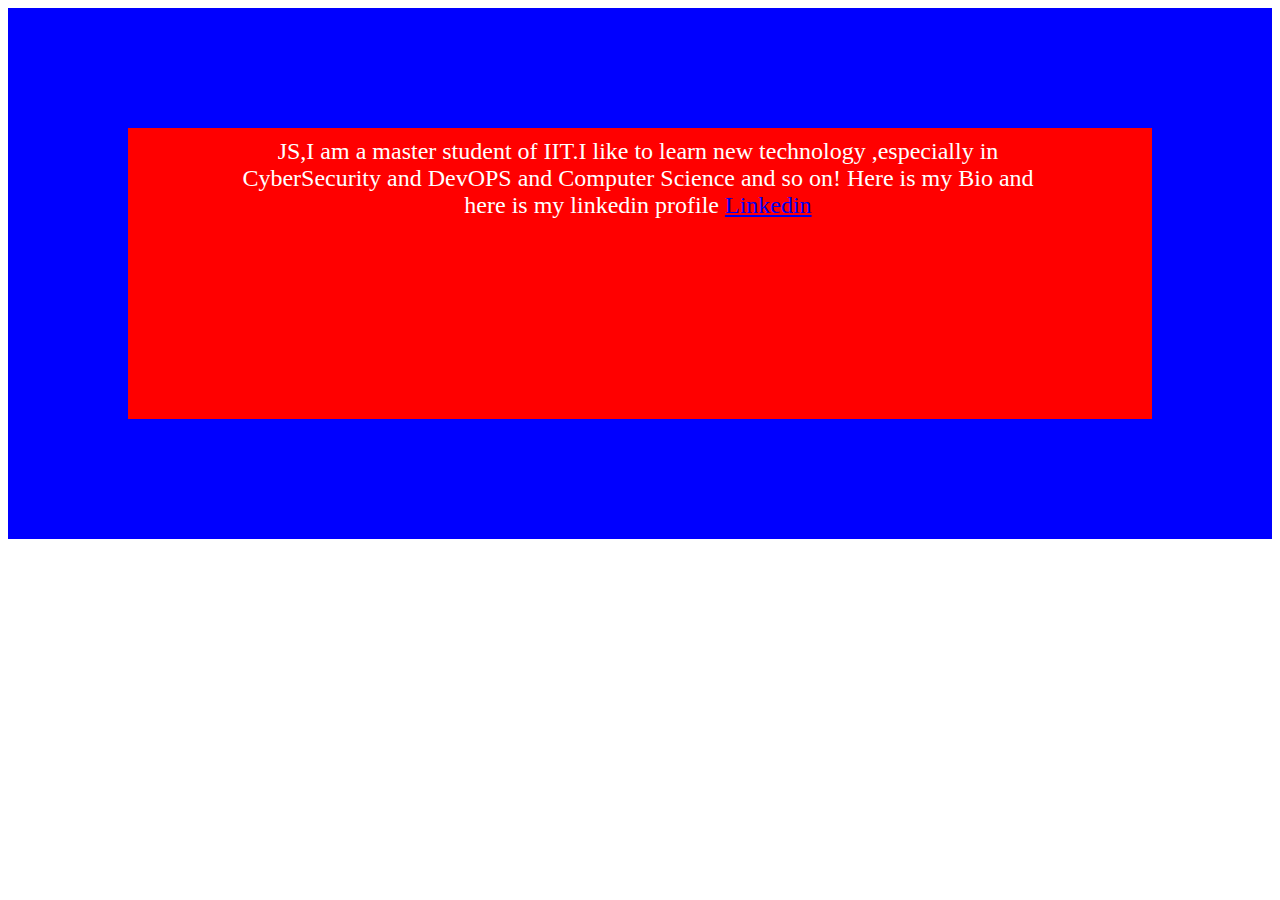
<file: index.html>
<!DOCTYPE html>
<html lang="en">
<head>
<meta charset="UTF-8">
<meta name="viewport" content="width=device-width, initial-scale=1.0">
<title>ITMD541</title>
<link rel="stylesheet" type="text/css" href="style.css">
<style>
  /* Styles for the big box */
 
</style>
</head>
<body>
  <div class="container">
    <div class="box">JS,I am a master student of IIT.I like to learn new technology ,especially in CyberSecurity and DevOPS and Computer Science and so on! Here is my Bio and here is my linkedin profile  

      <a href="https://www.linkedin.com">Linkedin</a>
    </div> </div>

  </div>
</body>
</html>
</file>
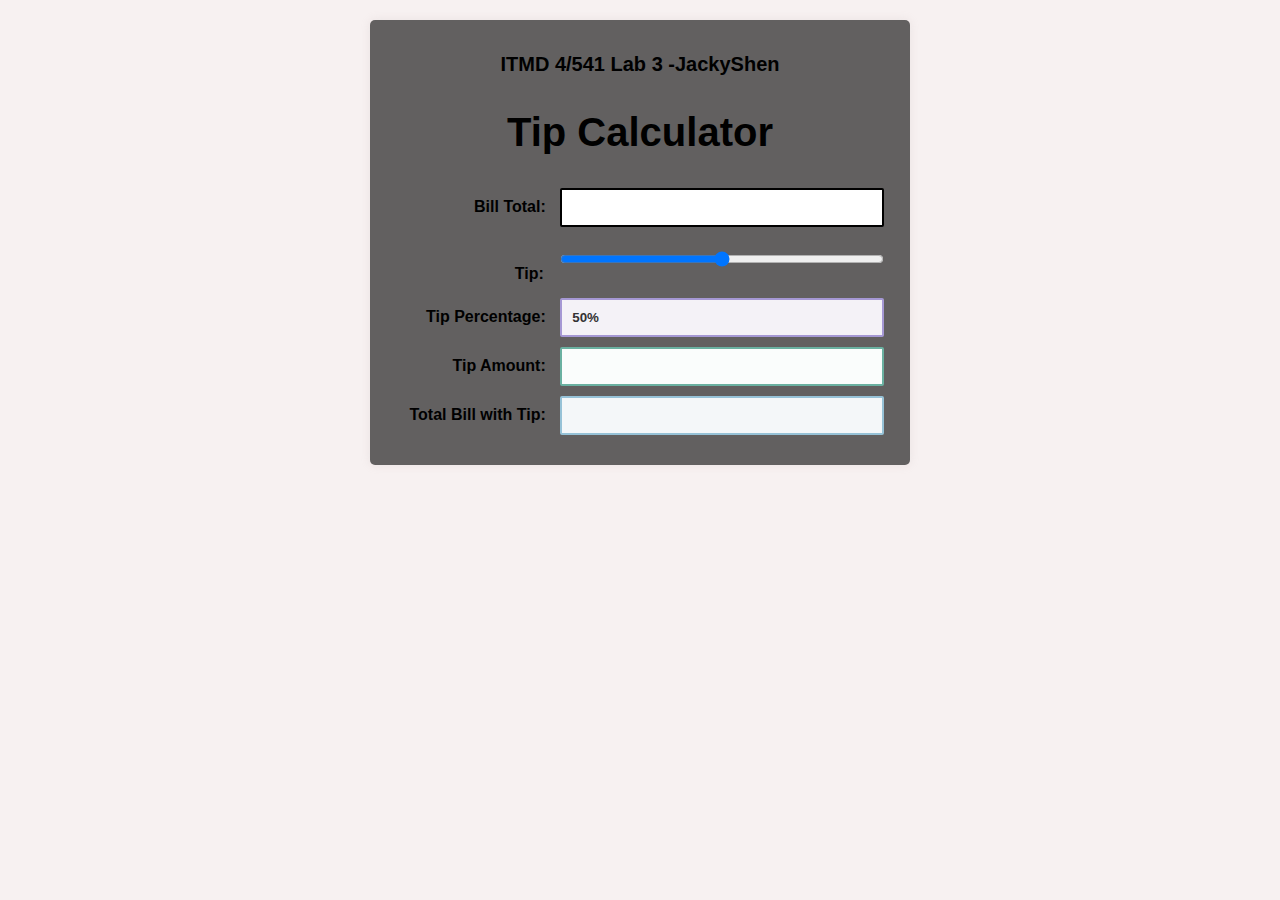
<file: lab3/index.html>
<!DOCTYPE html>
<html lang="en">
<head>
    <meta charset="UTF-8">
    <meta name="viewport" content="width=device-width, initial-scale=1.0">
    <link rel="stylesheet" href="styles.css">
    <title>Tip Calculator</title>
</head>
<body>
    <div class="container">
        <h1>ITMD 4/541 Lab 3 -JackyShen</h1>
        <h2>Tip Calculator</h2>
        <form id="tipForm">
            <label for="billTotal">Bill Total:</label>
            <input type="text" id="billTotal" name="billTotal" required>

            <label for="tip">Tip:</label>
            <input type="range" id="tip" name="tip" min="0" max="100">

            <label for="tipPercentage">Tip Percentage:</label>
            <input type="text" id="tipPercentage" name="tipPercentage" disabled>

            <label for="tipAmount">Tip Amount:</label>
            <input type="text" id="tipAmount" name="tipAmount" disabled>

            <label for="totalBill">Total Bill with Tip:</label>
            <input type="text" id="totalBill" name="totalBill" disabled>

        </form>
    </div>
    <script src="script.js"></script>
</body>
</html>
</file>
<file: style.css>
.box {
    padding-top: 10px;
    padding-right: 100px;
    padding-bottom: 200px;
    padding-left: 4em;
    font-size: 24px;
    color: white;
    text-align: center; /* Center align the text */
    background-color: red
  }
  .container {
    padding: 120px;
    background-color: blue
  }
</file>
<file: lab3/styles.css>
body {
    font-family: Arial, Helvetica, sans-serif;
    background-color: #f7f1f1;
}

.container {
    background-color: #626060;
    padding: 20px;
    border-radius: 5px;
    margin: 20px auto;
    width: 500px;
    box-shadow: 0 0 10px rgba(186, 172, 172, 0.2);
    text-align: center;
}

form {
    display: flexbox;
    flex-direction: column;
    align-items: center;
}

label {
    width: 30%; 
    text-align: right;
    margin-right: 10px;
    margin-bottom: 15px;
    font-weight: bold;
    display: inline-block;
}

input[type="text"], input[type="range"] {
    width: 60%;
    padding: 10px;
    border: 2px solid #000000;
    border-radius: 2px;
    margin-bottom: 10px;
    display: inline-block;
    
}

input[type="text"][disabled] {
    background-color: #ccc;
    color: #333; 
    font-weight: bold;
    padding: 10px;
}

h1 {
    color: #000000;
    font-size: 20px;
    font-weight: bold;
}

h2 {
    color: #000000;
    font-size: 40px;
    font-weight: bolder;
}

#tipPercentage {
    background-color: #f4f2f7;   
    border: 2px solid #a598d4; 
}

#tipAmount {
    background-color: #fafdfc;
    border: 2px solid #6ab1a1;
}

#totalBill {
    background-color: #f4f7f9;
    border: 2px solid #96c2d7;
}
</file>
